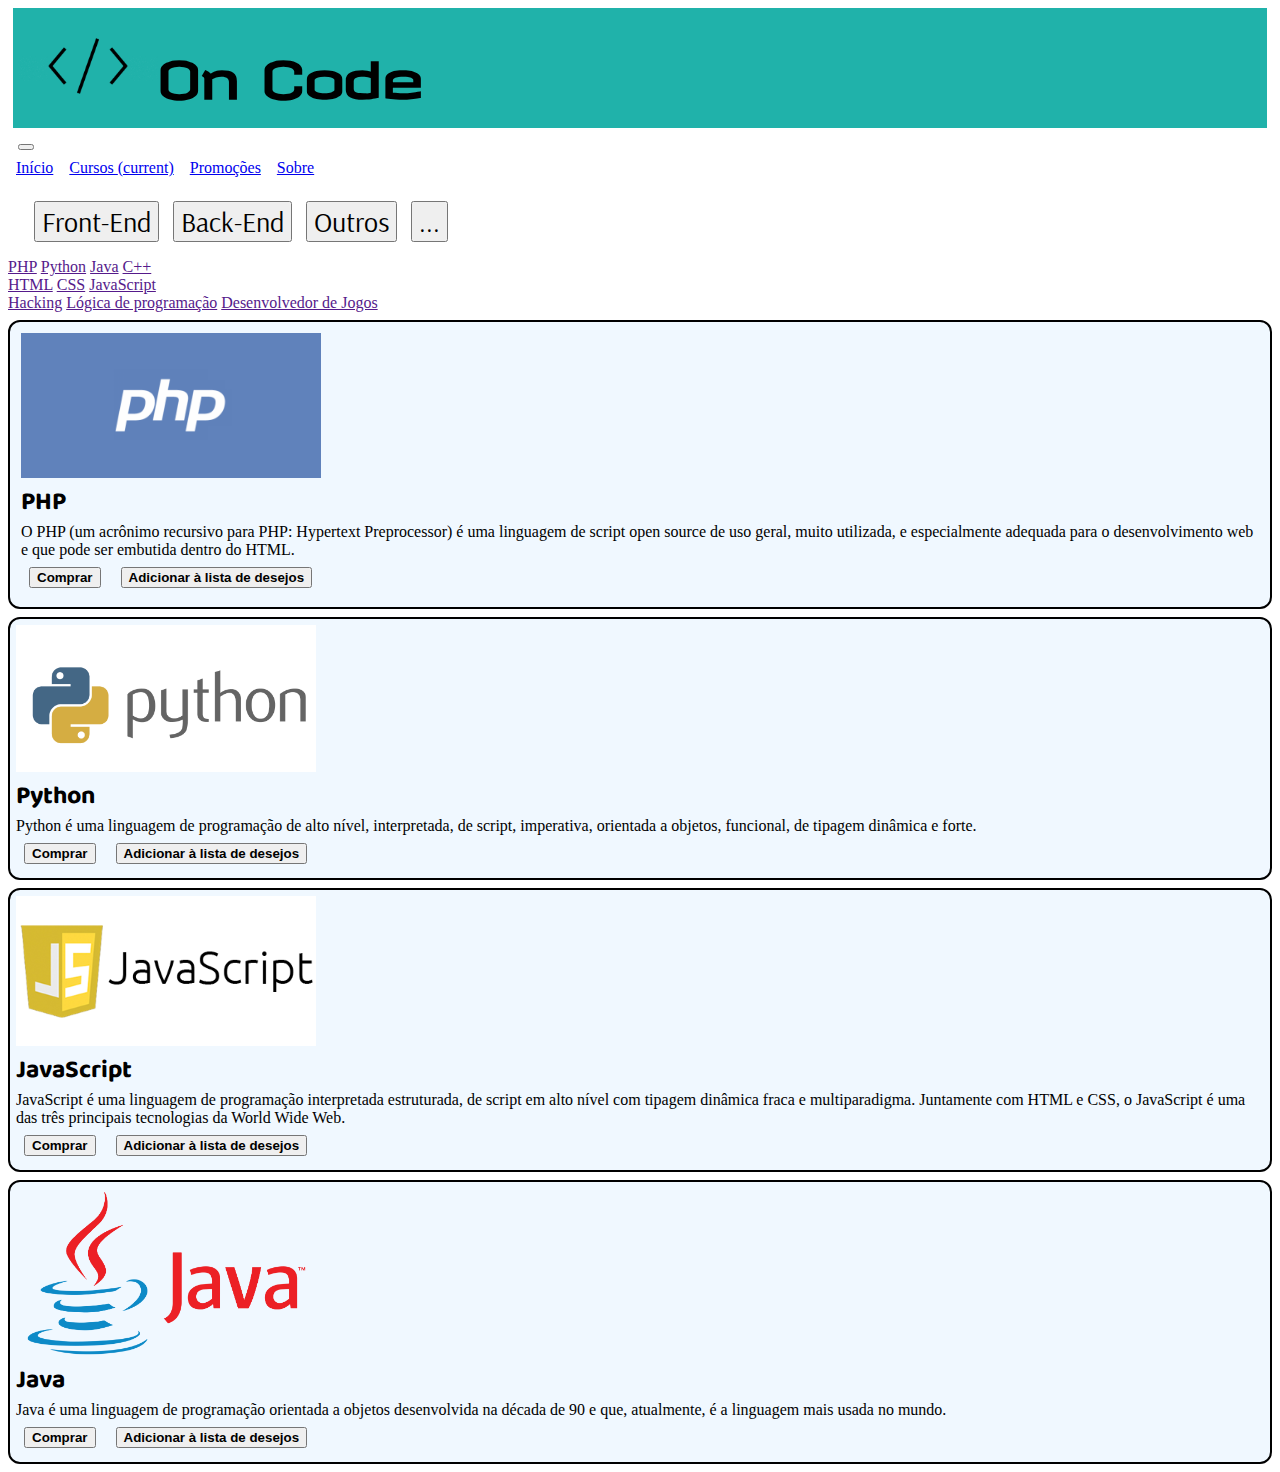
<file: cursos.html>
<!DOCTYPE html>
<html lang="en">
    <head>
        <meta charset="utf-8">
    <link rel="stylesheet" href="styles.css">
    <meta name="viewport" content="width=device-width, initial-scale=1, shrink-to-fit=no">
    
    <!-- Fontes Google Fonts -->
    <link rel="stylesheet" href="https://cdn.jsdelivr.net/npm/bootstrap@4.5.3/dist/css/bootstrap.min.css" integrity="sha384-TX8t27EcRE3e/ihU7zmQxVncDAy5uIKz4rEkgIXeMed4M0jlfIDPvg6uqKI2xXr2" crossorigin="anonymous">
    <link href="https://fonts.googleapis.com/css2?family=Revalia&display=swap" rel="stylesheet">
    <link href="https://fonts.googleapis.com/css2?family=Baloo+Bhai+2&display=swap" rel="stylesheet">
    <link href="https://fonts.googleapis.com/css2?family=Bebas+Neue&display=swap" rel="stylesheet">
    <link href="https://fonts.googleapis.com/css2?family=Arsenal&display=swap" rel="stylesheet">
    <link href="https://fonts.googleapis.com/css2?family=Arsenal&display=swap" rel="stylesheet">
    <title>Cursos</title>
    </head>
    <body>
        <header id="cabeçalho">
            <img src="png.png" width="30px">
            <a href="index.html"><img src="logooncode.png" alt="Logotipo da Code On" width="80px"></a>
            <img src="png.png" width="30px">
            <!-- Fonte Google Fonts -->
            <h1>On Code</h1>
          </header>
    
          <!-- Navbar -->
          <nav class="navbar navbar-expand-lg navbar-light bg-light">
            <a class="navbar-brand" href="#"></a>
            <button class="navbar-toggler" type="button" data-toggle="collapse" data-target="#navbarNavDropdown" aria-controls="navbarNavDropdown" aria-expanded="false" aria-label="Toggle navigation">
              <span class="navbar-toggler-icon"></span>
            </button>
            <div class="collapse navbar-collapse" id="navbarNavDropdown">
              <ul class="navbar-nav">
                <li class="nav-item">
                    <a class="nav-link" href="index.html">Início</a>
                </li>
                <li class="nav-item active">
                    <a class="nav-link" href="cursos.html">Cursos <span class="sr-only">(current)</span></a>
                  </li>
                <li class="nav-item">
                  <a class="nav-link" href="promocoes.html">Promoções</a>
                </li>
                <li class="nav-item">
                  <a class="nav-link" href="sobre.html">Sobre</a>
                </li>
              </ul>
            </div>
          </nav>

          <!-- Collapse -->
          <p id="collapse">
            <!-- Fonte Google Fonts -->
            <button class="btn btn-primary" type="button" data-toggle="collapse" data-target="#multiCollapseExample1" aria-expanded="false" aria-controls="multiCollapseExample1" style="font-family: 'Arsenal', sans-serif; font-size: 28px;">Front-End</button>
            <button class="btn btn-primary" type="button" data-toggle="collapse" data-target="#multiCollapseExample2" aria-expanded="false" aria-controls="multiCollapseExample2" style="font-family: 'Arsenal', sans-serif; font-size: 28px;">Back-End</button>
            <button class="btn btn-primary" type="button" data-toggle="collapse" data-target="#multiCollapseExample3" aria-expanded="false" aria-controls="multiCollapseExample3" style="font-family: 'Arsenal', sans-serif; font-size: 28px;">Outros</button>
            <button class="btn btn-primary" type="button" data-toggle="collapse" data-target=".multi-collapse" aria-expanded="false" aria-controls="multiCollapseExample1 multiCollapseExample2" style="font-family: 'Arsenal', sans-serif; font-size: 28px;"> ... </button>
          </p>
          <div class="row">
            <div class="col">
              <div class="collapse multi-collapse" id="multiCollapseExample1">
                <div class="card card-body">
                  <a href="">PHP</a>
                  <a href="">Python</a>
                  <a href="">Java</a>
                  <a href="">C++</a>
                </div>
              </div>
            </div>
            <div class="col">
              <div class="collapse multi-collapse" id="multiCollapseExample2">
                <div class="card card-body">
                    <a href="">HTML</a>
                    <a href="">CSS</a>
                    <a href="">JavaScript</a>
                </div>
              </div>
            </div>
            <div class="col">
                <div class="collapse multi-collapse" id="multiCollapseExample3">
                  <div class="card card-body">
                      <a href="">Hacking</a>
                      <a href="">Lógica de programação</a>
                      <a href="">Desenvolvedor de Jogos</a>
                  </div>
                </div>
              </div>
          </div>
          <main id="cursos">
            <section id="curso1" class="cursos">
                <img src="logophp.png" alt="PHP" width="300">
                <!-- Fonte Google Fonts-->
                <div class="curso_lista"><b>PHP</b></div>
                <div class="descricao">
                    O PHP (um acrônimo recursivo para PHP: Hypertext Preprocessor)
                    é uma linguagem de script open source de uso geral, muito utilizada, e especialmente
                    adequada para o desenvolvimento web e que pode ser embutida dentro do HTML.
                </div>
                <button style="margin: 8px;"><b>Comprar</b></button>
                <button style="margin: 8px;"><b>Adicionar à lista de desejos</b></button>
            </section>
        </main>
        <main id="cursos">
            <section id="curso2">
                <img src="logopython.png" alt="Python" width="300">
                <!-- Fonte Google Fonts-->
                <div class="curso_lista"><b>Python</b></div>
                <div class="descricao">
                    Python é uma linguagem de programação de alto nível, interpretada, de script,
                    imperativa, orientada a objetos, funcional, de tipagem dinâmica e forte.
                </div>
                <button style="margin: 8px;"><b>Comprar</b></button>
                <button style="margin: 8px;"><b>Adicionar à lista de desejos</b></button>
            </section>
        </main>
        <main id="cursos">
            <section id="curso3">
                <img src="javascript.png" alt="JavaScript" width="300">
                <!-- Fonte Google Fonts-->
                <div class="curso_lista"><b>JavaScript</b></div>
                <div class="descricao">
                    JavaScript é uma linguagem de programação interpretada estruturada, de script em alto nível
                    com tipagem dinâmica fraca e multiparadigma. Juntamente com HTML e CSS,
                    o JavaScript é uma das três principais tecnologias da World Wide Web.
                </div>
                <button style="margin: 8px;"><b>Comprar</b></button>
                <button style="margin: 8px;"><b>Adicionar à lista de desejos</b></button>
            </section>
        </main>
        <main id="cursos">
            <section id="curso3">
                <img src="java.png" alt="Java" width="300">
                <!-- Fonte Google Fonts-->
                <div class="curso_lista"><b>Java</b></div>
                <div class="descricao">
                    Java é uma linguagem de programação orientada a objetos desenvolvida na década de 90 e que,
                    atualmente, é a linguagem mais usada no mundo.
                </div>
                <button style="margin: 8px;"><b>Comprar</b></button>
                <button style="margin: 8px;"><b>Adicionar à lista de desejos</b></button>
            </section>
        </main>

        <script src="https://code.jquery.com/jquery-3.5.1.slim.min.js" integrity="sha384-DfXdz2htPH0lsSSs5nCTpuj/zy4C+OGpamoFVy38MVBnE+IbbVYUew+OrCXaRkfj" crossorigin="anonymous"></script>
        <script src="https://cdn.jsdelivr.net/npm/bootstrap@4.5.3/dist/js/bootstrap.bundle.min.js" integrity="sha384-ho+j7jyWK8fNQe+A12Hb8AhRq26LrZ/JpcUGGOn+Y7RsweNrtN/tE3MoK7ZeZDyx" crossorigin="anonymous"></script>
    </body>
</html>
</file>
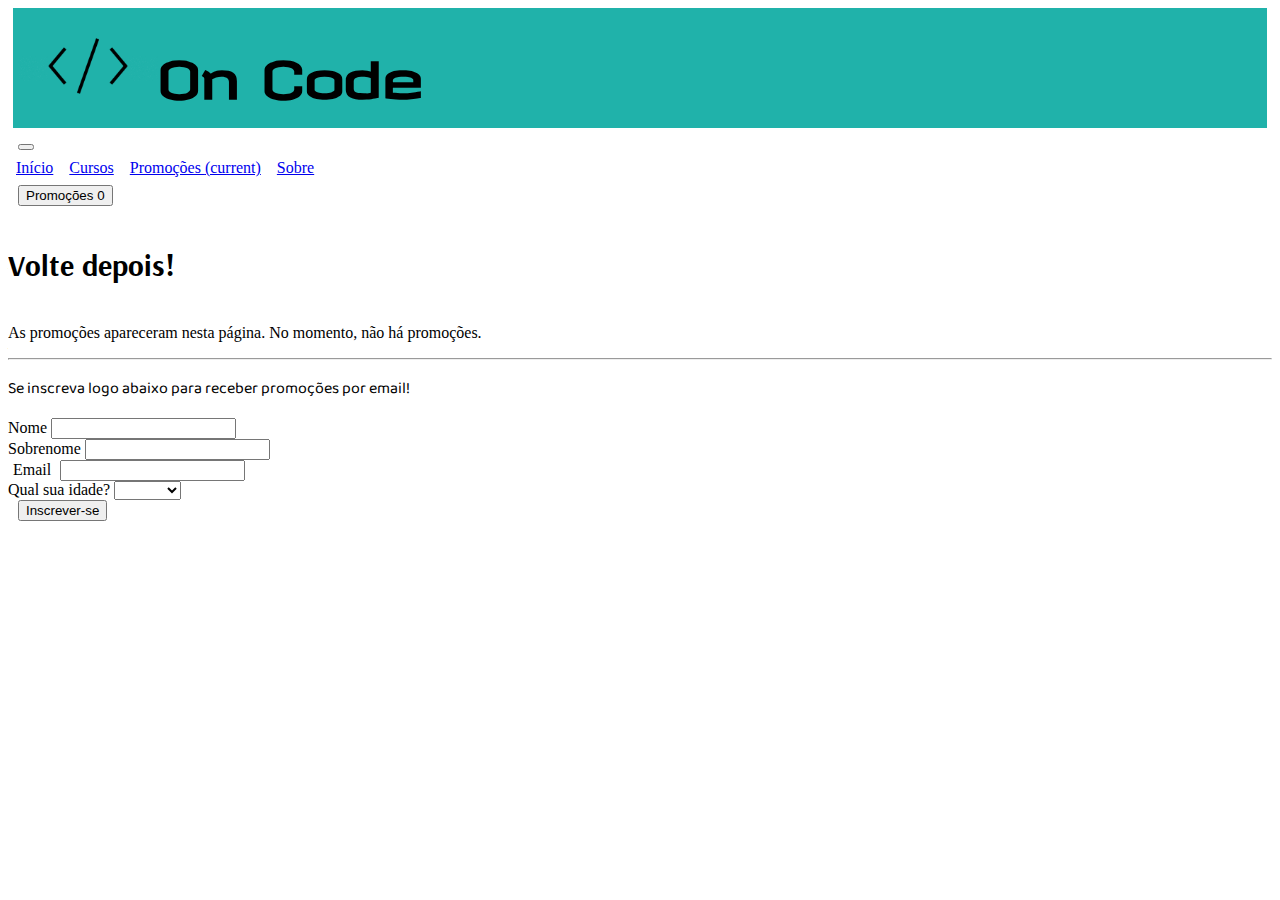
<file: promocoes.html>
<!DOCTYPE html>
<html lang="en">
    <head>
        <meta charset="utf-8">
    <link rel="stylesheet" href="styles.css">
    <meta name="viewport" content="width=device-width, initial-scale=1, shrink-to-fit=no">
    
    <!-- Fontes Google Fonts -->
    <link rel="stylesheet" href="https://cdn.jsdelivr.net/npm/bootstrap@4.5.3/dist/css/bootstrap.min.css" integrity="sha384-TX8t27EcRE3e/ihU7zmQxVncDAy5uIKz4rEkgIXeMed4M0jlfIDPvg6uqKI2xXr2" crossorigin="anonymous">
    <link href="https://fonts.googleapis.com/css2?family=Revalia&display=swap" rel="stylesheet">
    <link href="https://fonts.googleapis.com/css2?family=Baloo+Bhai+2&display=swap" rel="stylesheet">
    <link href="https://fonts.googleapis.com/css2?family=Bebas+Neue&display=swap" rel="stylesheet">
    <link href="https://fonts.googleapis.com/css2?family=Arsenal&display=swap" rel="stylesheet">
    <link href="https://fonts.googleapis.com/css2?family=Arsenal&display=swap" rel="stylesheet">
    <title>Promoções</title>
    </head>
    <body>
        <header id="cabeçalho">
            <img src="png.png" width="30px">
            <a href="index.html"><img src="logooncode.png" alt="Logotipo da Code On" width="80px"></a>
            <img src="png.png" width="30px">
            <!-- Fonte Google Fonts -->
            <h1>On Code</h1>
          </header>
    
          <!-- Navbar -->
          <nav class="navbar navbar-expand-lg navbar-light bg-light">
            <a class="navbar-brand" href="#"></a>
            <button class="navbar-toggler" type="button" data-toggle="collapse" data-target="#navbarNavDropdown" aria-controls="navbarNavDropdown" aria-expanded="false" aria-label="Toggle navigation">
              <span class="navbar-toggler-icon"></span>
            </button>
            <div class="collapse navbar-collapse" id="navbarNavDropdown">
              <ul class="navbar-nav">
                <li class="nav-item">
                    <a class="nav-link" href="index.html">Início</a>
                </li>
                <li class="nav-item">
                  <a class="nav-link" href="cursos.html">Cursos</a>
                </li>
                <li class="nav-item active">
                    <a class="nav-link" href="promocoes.html">Promoções <span class="sr-only">(current)</span></a>
                  </li>
                <li class="nav-item">
                  <a class="nav-link" href="sobre.html">Sobre</a>
                </li>
              </ul>
            </div>
          </nav>
          <!-- Badge -->
          <button type="button" class="btn btn-primary">
            Promoções <span class="badge badge-light">0</span>
          </button>

          <!-- Alert -->
          <div class="alert alert-success" role="alert">
            <!-- Fonte Google Fonts-->
            <h4 class="alert-heading" style="font-family: 'Arsenal', sans-serif; font-size: 30px;"><b>Volte depois!</b></h4>
            <p>As promoções apareceram nesta página. No momento, não há promoções.</p>
            <hr>
            <!-- Fonte Google Fonts-->
            <p class="mb-0" style="font-family: 'Baloo Bhai 2', cursive;">Se inscreva logo abaixo para receber promoções por email!</p>
          </div>

          <!-- Forms -->
          <form>
            <div class="form-group">
              <label for="exampleInputPassword1">Nome</label>
              <input type="text" class="form-control" id="exampleInputName1">
            </div>
            <div class="form-group">
                <label for="exampleInputPassword1">Sobrenome</label>
                <input type="text" class="form-control" id="exampleInputLastName1">
              </div>
            <div class="form-group">
                <label for="exampleInputEmail1" style="margin: 5px;">Email</label>
                <input type="email" class="form-control" id="exampleInputEmail1" aria-describedby="emailHelp">
              </div>
              <div class="form-group">
                <label for="exampleFormControlSelect1">Qual sua idade?</label>
                <select class="form-control" id="exampleFormControlSelect1">
                    <option></option>
                    <option>14 ~ 18</option>
                    <option>18 ~ 24</option>
                    <option>24 ~ 35</option>
                    <option>35 ~ 60</option>
                    <option>60+</option>
                </select>
              </div>
            <button type="submit" class="btn btn-primary" style="margin-bottom: 20px;">Inscrever-se</button>
          </form>

        <script src="https://code.jquery.com/jquery-3.5.1.slim.min.js" integrity="sha384-DfXdz2htPH0lsSSs5nCTpuj/zy4C+OGpamoFVy38MVBnE+IbbVYUew+OrCXaRkfj" crossorigin="anonymous"></script>
        <script src="https://cdn.jsdelivr.net/npm/bootstrap@4.5.3/dist/js/bootstrap.bundle.min.js" integrity="sha384-ho+j7jyWK8fNQe+A12Hb8AhRq26LrZ/JpcUGGOn+Y7RsweNrtN/tE3MoK7ZeZDyx" crossorigin="anonymous"></script>
    </body>
</html>
</file>
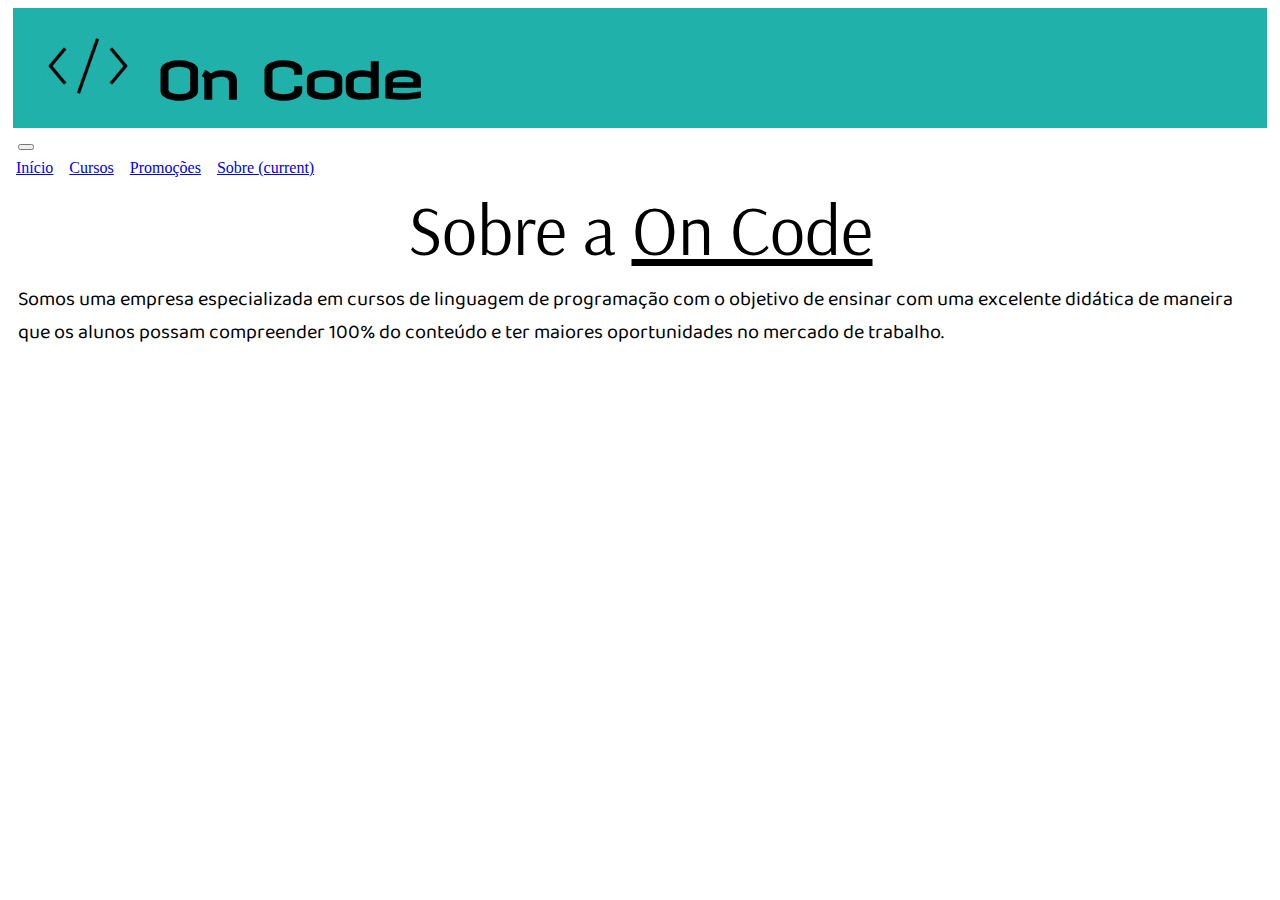
<file: sobre.html>
<!DOCTYPE html>
<html lang="en">
    <head>
        <meta charset="utf-8">
    <link rel="stylesheet" href="styles.css">
    <meta name="viewport" content="width=device-width, initial-scale=1, shrink-to-fit=no">
    
    <!-- Fontes Google Fonts -->
    <link rel="stylesheet" href="https://cdn.jsdelivr.net/npm/bootstrap@4.5.3/dist/css/bootstrap.min.css" integrity="sha384-TX8t27EcRE3e/ihU7zmQxVncDAy5uIKz4rEkgIXeMed4M0jlfIDPvg6uqKI2xXr2" crossorigin="anonymous">
    <link href="https://fonts.googleapis.com/css2?family=Revalia&display=swap" rel="stylesheet">
    <link href="https://fonts.googleapis.com/css2?family=Baloo+Bhai+2&display=swap" rel="stylesheet">
    <link href="https://fonts.googleapis.com/css2?family=Bebas+Neue&display=swap" rel="stylesheet">
    <link href="https://fonts.googleapis.com/css2?family=Arsenal&display=swap" rel="stylesheet">
    <link href="https://fonts.googleapis.com/css2?family=Arsenal&display=swap" rel="stylesheet">
    <title>Sobre</title>
    </head>
    <body>
        <header id="cabeçalho">
            <img src="png.png" width="30px">
            <a href="index.html"><img src="logooncode.png" alt="Logotipo da Code On" width="80px"></a>
            <img src="png.png" width="30px">
            <h1>On Code</h1>
          </header>
    
          <!-- Navbar -->
          <nav class="navbar navbar-expand-lg navbar-light bg-light">
            <a class="navbar-brand" href="#"></a>
            <button class="navbar-toggler" type="button" data-toggle="collapse" data-target="#navbarNavDropdown" aria-controls="navbarNavDropdown" aria-expanded="false" aria-label="Toggle navigation">
              <span class="navbar-toggler-icon"></span>
            </button>
            <div class="collapse navbar-collapse" id="navbarNavDropdown">
              <ul class="navbar-nav">
                <li class="nav-item">
                    <a class="nav-link" href="index.html">Início</a>
                </li>
                <li class="nav-item">
                  <a class="nav-link" href="cursos.html">Cursos</a>
                </li>
                <li class="nav-item">
                  <a class="nav-link" href="promocoes.html">Promoções</a>
                </li>
                <li class="nav-item active">
                    <a class="nav-link" href="sobre.html">Sobre <span class="sr-only">(current)</span></a>
                  </li>
              </ul>
            </div>
          </nav>
          <!-- Fonte Google Fonts -->
          <div id="titulo_sobre">Sobre a <u>On Code</u></div>
          <!-- Fonte Google Fonts -->
          <div id="sobre">
              Somos uma empresa especializada em cursos de linguagem de programação com o objetivo de
              ensinar com uma excelente didática de maneira que os alunos possam compreender 100% do conteúdo
              e ter maiores oportunidades no mercado de trabalho.
          </div>

        <script src="https://code.jquery.com/jquery-3.5.1.slim.min.js" integrity="sha384-DfXdz2htPH0lsSSs5nCTpuj/zy4C+OGpamoFVy38MVBnE+IbbVYUew+OrCXaRkfj" crossorigin="anonymous"></script>
        <script src="https://cdn.jsdelivr.net/npm/bootstrap@4.5.3/dist/js/bootstrap.bundle.min.js" integrity="sha384-ho+j7jyWK8fNQe+A12Hb8AhRq26LrZ/JpcUGGOn+Y7RsweNrtN/tE3MoK7ZeZDyx" crossorigin="anonymous"></script>
    </body>
</html>
</file>
<file: styles.css>
#cabeçalho {
    background-color: lightseagreen;
    display: flex;
    justify-content: left;
    align-items: center;
    margin: 5px;
    padding: 5px;
}

h1 {
    /* Fonte Google Fonts */
    font-family: 'Revalia', cursive;
    font-size: 50px;
}

.jumbotron {
    /* Fonte Google Fonts */
    font-family: 'Baloo Bhai 2', cursive;
    font-size: 80px;
}

#lista_redes {
    justify-content: center;
}

ul {
    display: flex;
    list-style: none;
    padding: 0px;
    margin: 0px;
}

li {
    padding: 8px;
}

main {
    background-color: lightcyan;
}

#cursos {
    margin-top: 8px;
    margin-bottom: 8px;
    border: solid 2px black;
    border-radius: 12px;
    background-color: aliceblue;
    padding: 6px;
    display: flex;
}

.cursos {
    margin: 5px;
}

.curso_lista {
    /* Fonte Google Fonts */
    font-family: 'Baloo Bhai 2', cursive;
    font-size: 25px;
}

.button {
    margin-top: 15px;
    margin-bottom: 10px;
    padding-left: 90px;
}

button {
    margin-left: 10px;
}

#titulo_sobre {
    /* Fonte Google Fonts */
    font-family: 'Arsenal', sans-serif;
    font-size: 70px;
    text-align: center;
}

#sobre {
    /* Fonte Google Fonts */
    font-family: 'Baloo Bhai 2', cursive;
    font-size: 20px;
    text-align: left;
    margin-bottom: 20px;
    margin: 10px;
}

#collapse {
    margin: 16px;
}

footer {
    font-size: 12px;
    text-align: center;
    font-weight: bold;
    font-style: italic;
}
</file>
